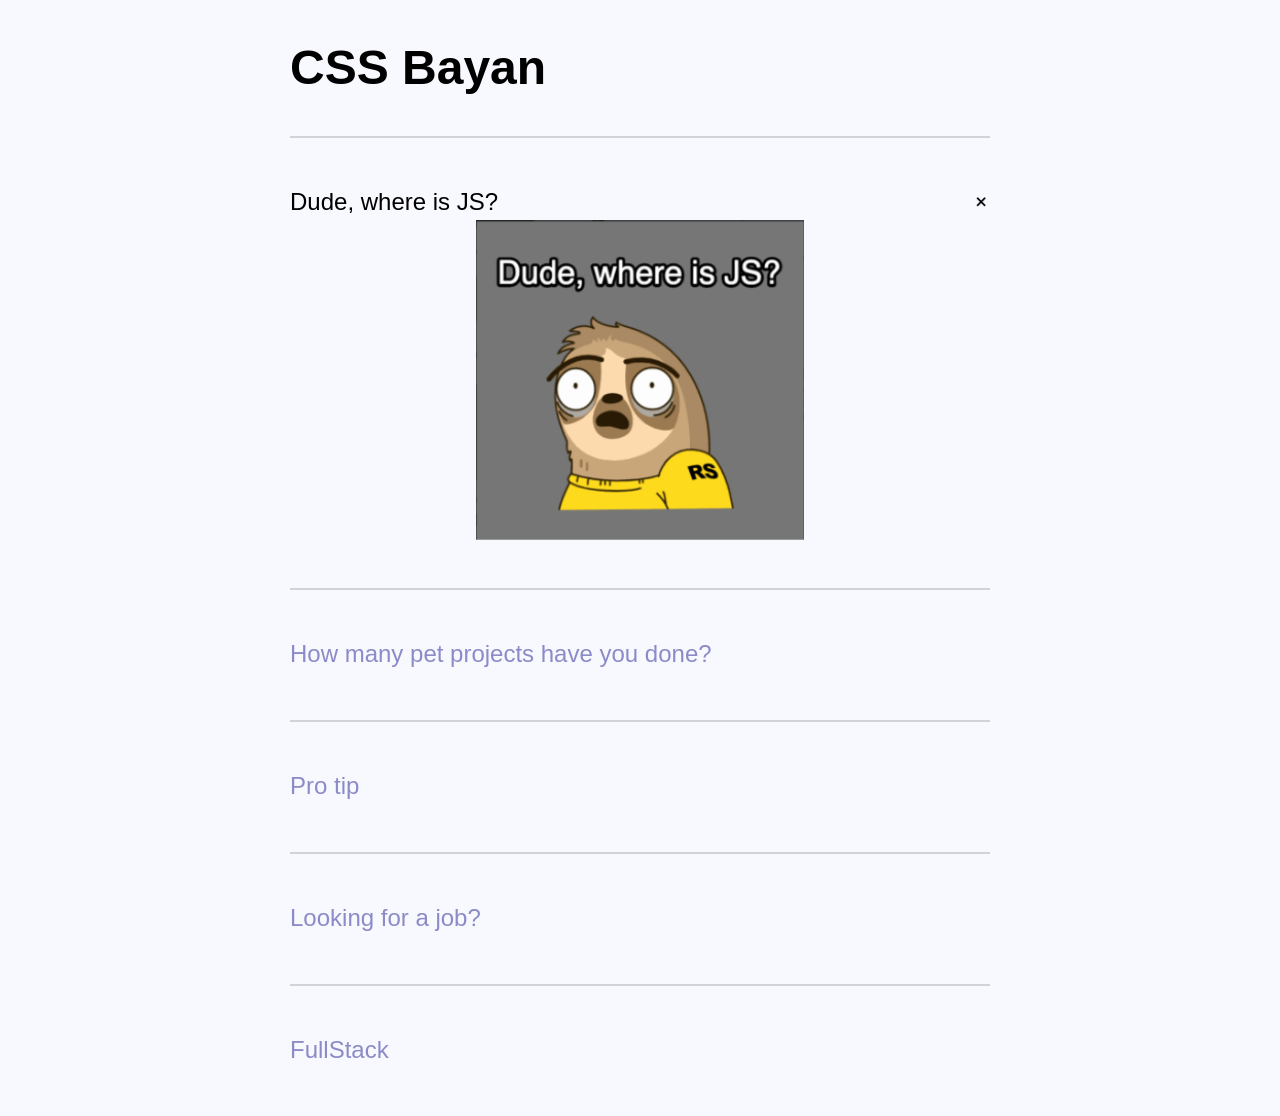
<file: index.html>
<!DOCTYPE html>
<html lang="en">
<head>
    <meta charset="UTF-8">
    <meta http-equiv="X-UA-Compatible" content="IE=edge">
    <meta name="viewport" content="width=device-width, initial-scale=1.0">
    <title>cssBayan</title>
    <link rel="stylesheet" href="./style.css">
</head>
<body>
    <div class="wrapper">
        <div class="meme_container">
            <h1 class="container_header">CSS Bayan</h1>
                <div class="line"></div>
                    <div class="meme_item meme_item_1">
                        <label class="meme_label_1" for="input_meme_1">
                            <input class="radio_meme radio_meme_1" type="radio" checked="checked" name="meme" id="input_meme_1">
                            <div class="title">
                                <div class="meme_title" for="meme_1">Dude, where is JS?</div>
                                <div class="meme_crosshair">
                                    <img class="cross_img" src="./img/cross.png" alt="cross">
                                </div>
                            </div>
                                <div class="meme_img">
                                    <img class="meme_img_1" src="./img/1.png" alt="meme_1">
                                 </div>
                        </label>
                    </div>
                <div class="line"></div>
                    <div class="meme_item meme_item_2">
                        <label class="meme_label_2" for="input_meme_2">
                            <input class="radio_meme radio_meme_2" type="radio" name="meme" id="input_meme_2">
                            <div class="title">
                                <div class="meme_title" for="meme_2">How many pet projects have you done?</div>
                                <div class="meme_crosshair">
                                    <img class="cross_img" src="./img/cross.png" alt="cross">
                                </div>
                            </div>
                                <div class="meme_img">
                                    <img class="meme_img_2" src="./img/2.png" alt="meme_2">
                                 </div>
                        </label>
                    </div>
                <div class="line"></div>
                    <div class="meme_item meme_item_3">
                        <label class="meme_label_3" for="input_meme_3">
                            <input class="radio_meme radio_meme_3" type="radio" name="meme" id="input_meme_3">
                            <div class="title">
                                <div class="meme_title" for="meme_3">Pro tip</div>
                                <div class="meme_crosshair">
                                    <img class="cross_img" src="./img/cross.png" alt="cross">
                                </div>
                            </div>
                                <div class="meme_img">
                                    <img class="meme_img_3" src="./img/3.png" alt="meme_3">
                                 </div>
                        </label>
                    </div>
                <div class="line"></div>
                    <div class="meme_item meme_item_4">
                        <label class="meme_label_4" for="input_meme_4">
                            <input class="radio_meme radio_meme_4" type="radio" name="meme" id="input_meme_4">
                            <div class="title">
                                <div class="meme_title" for="meme_1">Looking for a job?</div>
                                <div class="meme_crosshair">
                                    <img class="cross_img" src="./img/cross.png" alt="cross">
                                </div>
                            </div>
                                <div class="meme_img">
                                    <img class="meme_img_4" src="./img/4.png" alt="meme_4">
                                 </div>
                        </label>
                    </div>
                <div class="line"></div>
                    <div class="meme_item meme_item_5">
                        <label class="meme_label_5" for="input_meme_5">
                            <input class="radio_meme radio_meme_5" type="radio" name="meme" id="input_meme_5">
                            <div class="title">
                                <div class="meme_title" for="meme_1">FullStack</div>
                                <div class="meme_crosshair">
                                    <img class="cross_img" src="./img/cross.png" alt="cross">
                                </div>
                            </div>
                                <div class="meme_img">
                                    <img class="meme_img_5" src="./img/5.png" alt="meme_5">
                                 </div>
                        </label>
                    </div>
            </div>
        </div>
    </div>
</body>
</html>
</file>
<file: style.css>
body {
    background-color: #f8f8ff;
    font-family: Arial, sans-serif;
    font-size: 1.5rem;
    line-height: 1.5;
}


*,
*:before
*:after {
    box-sizing: border-box;
}
.wrapper {
    max-width: 43.75rem;
    margin: 1.25rem auto;

}
.line {
    border-bottom: 0.125rem solid #383846;
    opacity: 20%;
    margin-bottom: 0.625rem;
}
.title{
    display: flex;
    justify-content: space-between;
    align-items: center;
}
.meme_title{
    color: #8b8bc7;
    display: block;
    cursor: pointer;
}
.meme_crosshair{
    overflow: hidden;
    opacity: 0;
    display: flex;
    align-items: center;
    width: 0.938rem;
    height: 0.938rem;
}
.cross_img{
    width: 0.75rem;
}
.crosshair_line_1{
    rotate: 90deg;
    display: block;
    width: 0.938rem;
    color: #717171;
    border: 0.063rem solid #717171;
}
.crosshair_line_2{
    display: block;
    width: 0.938rem;
    color: #717171;
    border: 0.063rem solid #717171;
}
.meme_img {
    display: flex;
    justify-content: center;
    margin-bottom: 3rem;
    transition: 1s;
}
.meme_img_1 {
    transition: all 0.7s ease-in-out;
    height: 0;
	overflow: hidden;
}
.meme_img_2 {
    transition: all 0.7s ease-in-out;
    height: 0;
	overflow: hidden;
}
.meme_img_3 {
    transition: all 0.7s ease-in-out;
    height: 0;
	overflow: hidden;
}
.meme_img_4 {
    transition: all 0.7s ease-in-out;
    height: 0;
	overflow: hidden;
}
.meme_img_5 {
    transition: all 0.7s ease-in-out;
    height: 0;
	overflow: hidden;
}
.radio_meme{
    width: 0%;
    height: 0%;
    -webkit-appearance: none;
    appearance: none;
}
.meme_label_1{
    display: block;
}
.radio_meme_1:checked ~ .meme_img .meme_img_1{
    height: 20rem;
}
.radio_meme_1:checked ~ .title .meme_title{
    color: black;
}
.radio_meme_1:checked ~ .title .meme_crosshair{
    opacity: 1;
    transition: 0.2s;
    rotate: 45deg;
}

.radio_meme_2:checked ~ .meme_img .meme_img_2{
    height: 20rem;
}
.radio_meme_2:checked ~ .title .meme_title{
    color: black;
}
.radio_meme_2:checked ~ .title .meme_crosshair{
    opacity: 1;
    transition: 0.2s;
    rotate: 45deg;
}

.radio_meme_3:checked ~ .meme_img .meme_img_3{
    height: 20rem;
}
.radio_meme_3:checked ~ .title .meme_title{
    color: black;
}
.radio_meme_3:checked ~ .title .meme_crosshair{
    opacity: 1;
    transition: 0.2s;
    rotate: 45deg;
}

.radio_meme_4:checked ~ .meme_img .meme_img_4{
    height: 20rem;
}
.radio_meme_4:checked ~ .title .meme_title{
    color: black;
}
.radio_meme_4:checked ~ .title .meme_crosshair{
    opacity: 1;
    transition: 0.2s;
    rotate: 45deg;
}

.radio_meme_5:checked ~ .meme_img .meme_img_5{
    height: 20rem;
}
.radio_meme_5:checked ~ .title .meme_title{
    color: black;
}
.radio_meme_5:checked ~ .title .meme_crosshair{
    opacity: 1;
    transition: 0.2s;
    rotate: 45deg;
}
.meme_img{
    cursor: pointer;
}

@media screen and (max-width: 821px){
    .container_header{
        font-size: 3.5rem;
    }
    .meme_title{
        font-size: 1.7rem;
    }
}
@media screen and (max-width: 450px){
    .container_header{
        font-size: 1.5rem;
    }
    .meme_img_1, .meme_img_2, .meme_img_3, .meme_img_4, .meme_img_5{
        max-height: 14rem;
    }
    .meme_title{
        font-size: 1.25rem;
    }
}
@media screen and (min-width: 1000px){
    .meme_item:hover .meme_crosshair{
        rotate: 45deg;
    }
    .meme_item_1:hover .meme_img_1{
        height: 20rem;
    }
    .meme_item_2:hover .meme_img_2{
        height: 20rem;
    }
    .meme_item_3:hover .meme_img_3{
        height: 20rem;
    }
    .meme_item_4:hover .meme_img_4{
        height: 20rem;
    }
    .meme_item_5:hover .meme_img_5{
        height: 20rem;
    }
    .meme_container:hover{
        cursor: pointer;
    }
    .meme_container:hover .meme_title{
        color: black;
        transition: 0.2s;
    }
    .meme_container:hover .meme_crosshair{
        opacity: 1;
        transition: 0.2s;
    }
    .title:hover{
        cursor: pointer;
    }
}
</file>
